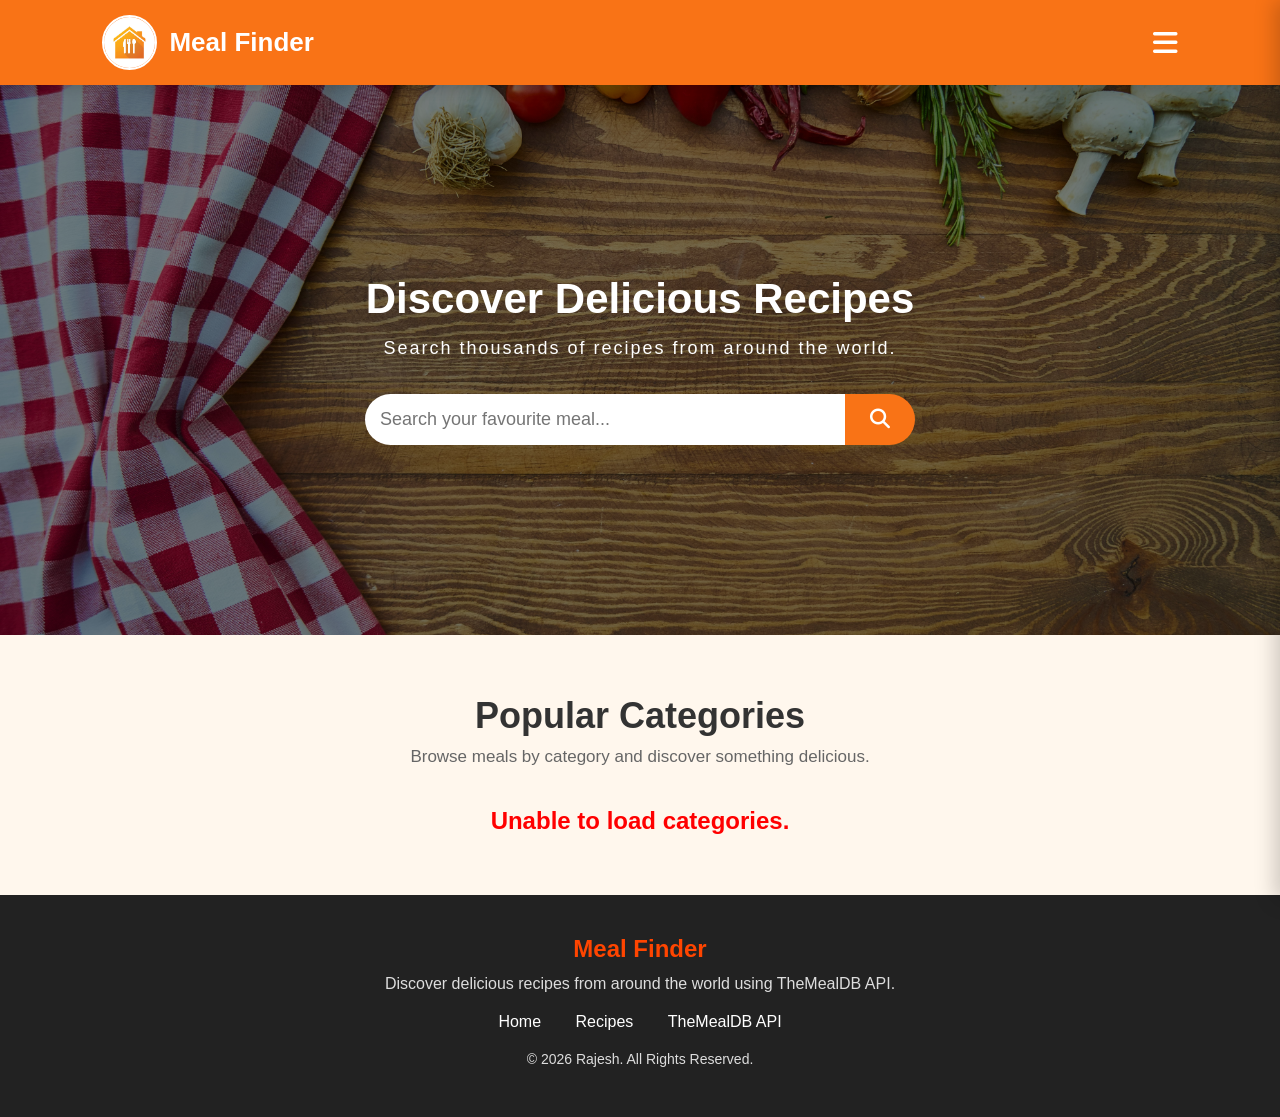
<file: index.html>
<!DOCTYPE html>
<html lang="en">

<head>

    <meta charset="UTF-8">
    <meta name="viewport" content="width=device-width, initial-scale=1.0">

    <title>Meal Finder | Home</title>

    <!-- Common CSS -->
    <link rel="stylesheet" href="css/style.css">

    <!-- Home CSS -->
    <link rel="stylesheet" href="css/home.css">

    <!-- Font Awesome -->
    <link rel="stylesheet"
        href="https://cdnjs.cloudflare.com/ajax/libs/font-awesome/6.7.2/css/all.min.css">

</head>

<body>

    <!-- ================= NAVBAR ================= -->

    <nav id="nav-bar">

    <div class="nav-left">

        <img src="assets/logo.jpg" alt="Meal Finder Logo">

        <h2>Meal Finder</h2>

    </div>

    <div class="menu">

        <i class="fa-solid fa-bars" id="btn"></i>

    </div>

</nav>

    <!-- ================= SIDEBAR ================= -->

    <aside id="menu-list" class="menu-list">

        <div class="close">

            <i class="fa-regular fa-circle-xmark" id="closebutton"></i>

        </div>

        <h2>Categories</h2>

        <li data-category="Beef">🥩 Beef</li>
        <li data-category="Chicken">🍗 Chicken</li>
        <li data-category="Dessert">🍰 Dessert</li>
        <li data-category="Lamb">🍖 Lamb</li>
        <li data-category="Miscellaneous">🍽 Miscellaneous</li>
        <li data-category="Pasta">🍝 Pasta</li>
        <li data-category="Seafood">🐟 Seafood</li>
        <li data-category="Starter">🥪 Starter</li>
        <li data-category="Vegan">🥗 Vegan</li>
        <li data-category="Vegetarian">🥬 Vegetarian</li>

    </aside>

    <!-- ================= HERO ================= -->

    <section id="hero-banner">

        <div id="img-content">

            <div id="hero-content">

                <div id="hero-text">

                    <h1>Discover Delicious Recipes</h1>

                    <p>

                        Search thousands of recipes from around the world.

                    </p>

                </div>

                <div id="search-bar">

                    <input type="text"
                        id="searchInput"
                        placeholder="Search your favourite meal...">

                    <button id="searchBtn">

                        <i class="fa-solid fa-magnifying-glass"></i>

                    </button>

                </div>

            </div>

        </div>

    </section>

    <!-- ================= CATEGORY SECTION ================= -->

    <section id="categories">

        <div class="section-title">

            <h2>Popular Categories</h2>

            <p>

                Browse meals by category and discover something delicious.

            </p>

        </div>

        <div id="categorycontainer" class="container">

        </div>

    </section>

    <!-- ================= FOOTER ================= -->

    <footer class="footer">

        <div class="footer-content">

            <h2>Meal Finder</h2>

            <p>

                Discover delicious recipes from around the world using
                TheMealDB API.

            </p>

            <div class="footer-links">

                <a href="index.html">Home</a>

                <a href="results.html?category=Chicken">Recipes</a>

                <a href="https://www.themealdb.com/" target="_blank">

                    TheMealDB API

                </a>

            </div>

            <p class="copyright">

                © 2026 Rajesh. All Rights Reserved.

            </p>

        </div>

    </footer>

    <script src="js/app.js"></script>

</body>

</html>
</file>
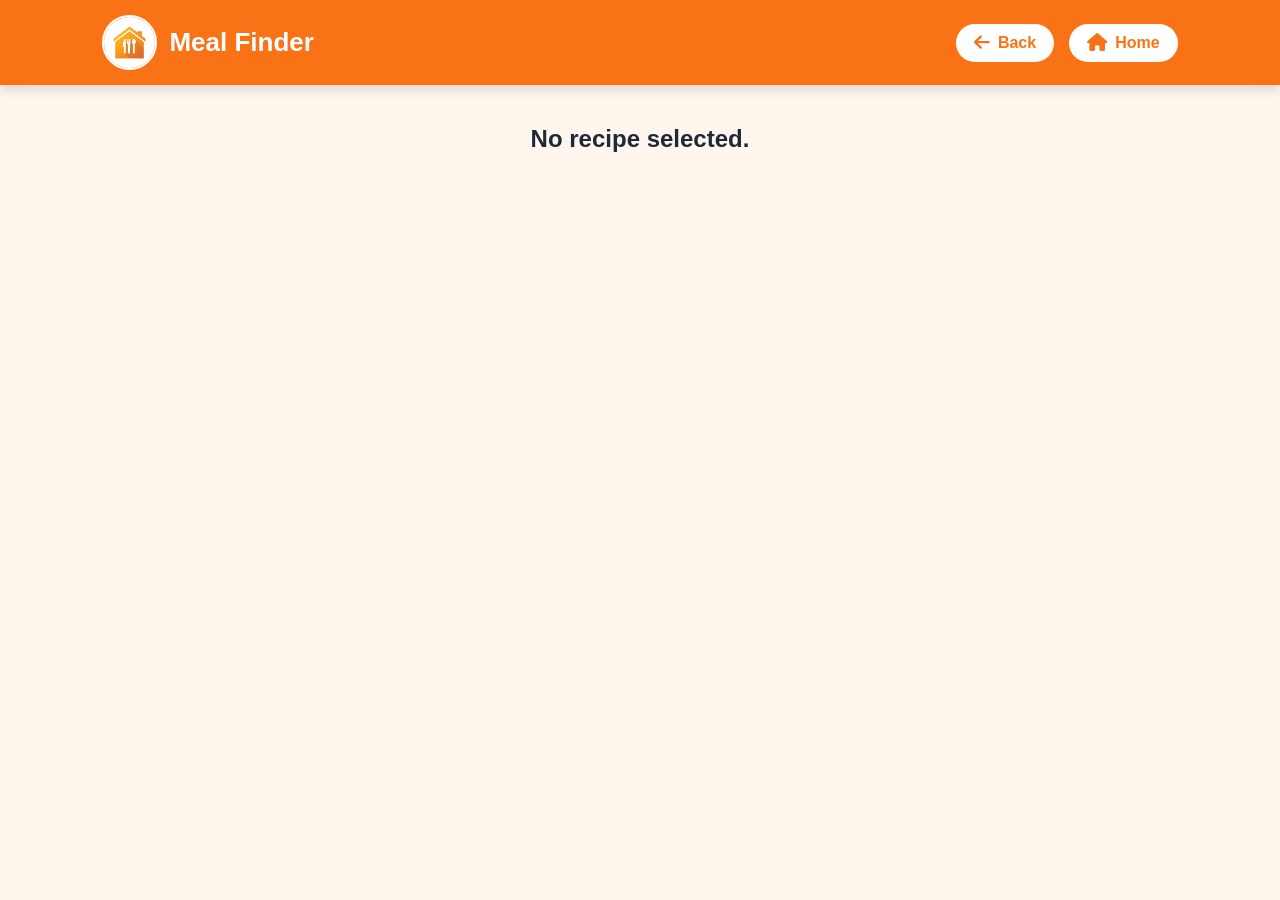
<file: recipe.html>
<!DOCTYPE html>
<html lang="en">

<head>

    <meta charset="UTF-8">
    <meta name="viewport" content="width=device-width, initial-scale=1.0">

    <title>Meal Finder | Recipe Details</title>

    <!-- Common CSS -->
    <link rel="stylesheet" href="css/style.css">

    <!-- Recipe CSS -->
    <link rel="stylesheet" href="css/recipe.css">

    <!-- Font Awesome -->
    <link rel="stylesheet"
        href="https://cdnjs.cloudflare.com/ajax/libs/font-awesome/6.7.2/css/all.min.css">

</head>

<body>

    <!-- ================= NAVBAR ================= -->
<nav id="nav-bar">

    <div class="nav-left">

        <img src="assets/logo.jpg" alt="Meal Finder Logo">

        <h2>Meal Finder</h2>

    </div>

    <div class="nav-right">

        <a href="javascript:history.back()" class="nav-btn">

            <i class="fa-solid fa-arrow-left"></i>

            Back

        </a>

        <a href="index.html" class="nav-btn">

            <i class="fa-solid fa-house"></i>

            Home

        </a>

    </div>

</nav>

    <!-- ================= RECIPE DETAILS ================= -->

    <section class="recipe-container">

        <div id="recipeDetails">

            <!-- Recipe will be loaded here by recipe.js -->

        </div>

    </section>

    <script src="js/recipe.js"></script>

</body>

</html>
</file>
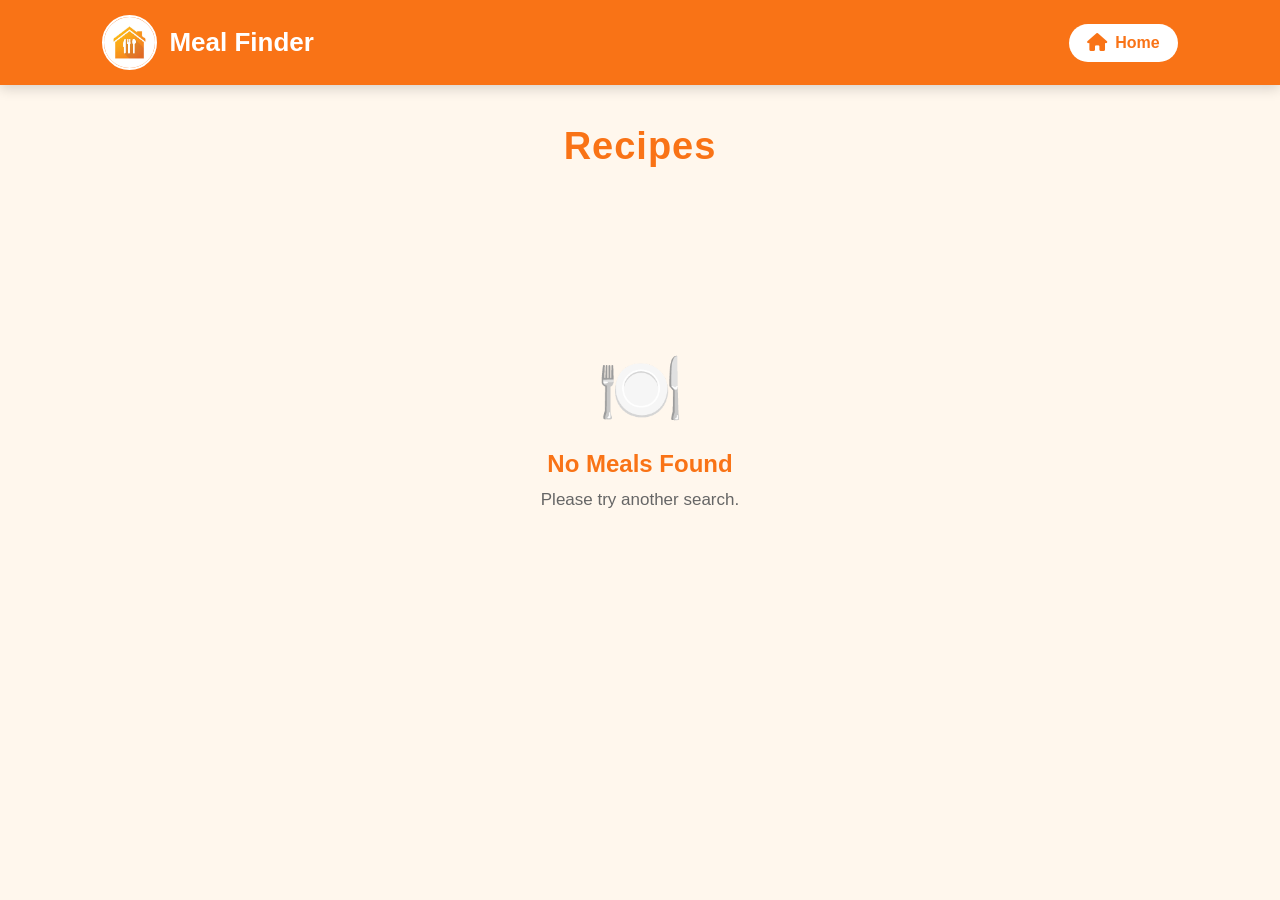
<file: results.html>
<!DOCTYPE html>
<html lang="en">

<head>

    <meta charset="UTF-8">
    <meta name="viewport" content="width=device-width, initial-scale=1.0">

    <title>Meal Finder | Results</title>

    <!-- Common CSS -->
    <link rel="stylesheet" href="css/style.css">

    <!-- Results CSS -->
    <link rel="stylesheet" href="css/results.css">

    <!-- Font Awesome -->
    <link rel="stylesheet"
    href="https://cdnjs.cloudflare.com/ajax/libs/font-awesome/6.7.2/css/all.min.css">

</head>

<body>

<!-- ================= NAVBAR ================= -->

<nav id="nav-bar">

    <div class="nav-left">

        <img src="assets/logo.jpg" alt="Meal Finder Logo">

        <h2>Meal Finder</h2>

    </div>

    <div class="nav-right">

        <a href="index.html" class="nav-btn">

            <i class="fa-solid fa-house"></i>

            Home

        </a>

    </div>

</nav>

<!-- ================= TITLE ================= -->

<section class="title-section">

    <h1 id="pageTitle">Recipes</h1>

</section>

<!-- ================= MEAL GRID ================= -->

<section class="meal-section">

    <div id="mealsContainer" class="meal-container">

    </div>

</section>

<!-- ================= LOADER ================= -->

<div id="loader" class="loader">

    Loading Recipes...

</div>

<!-- ================= NO RESULTS ================= -->

<div id="noMeals" class="no-meals">

    <div class="emoji">🍽️</div>

    <h2>No Meals Found</h2>

    <p>Please try another search.</p>

</div>

<script src="js/results.js"></script>

</body>

</html>
</file>
<file: css/style.css>
/* ===========================
   RESET
=========================== */

*{
    margin:0;
    padding:0;
    box-sizing:border-box;
    font-family:Arial, Helvetica, sans-serif;
}

html{
    scroll-behavior:smooth;
}

body{
    background:#FFF7ED;
    color:#1F2937;
    overflow-x:hidden;
}


/* ===========================
   NAVBAR
=========================== */

#nav-bar{

    position:sticky;
    top:0;
    z-index:1000;

    display:flex;
    justify-content:space-between;
    align-items:center;

    padding:15px 8%;

    background:#F97316;

    box-shadow:0 4px 12px rgba(0,0,0,.15);

}

.nav-left{

    display:flex;
    align-items:center;
    gap:12px;

}

.nav-left img{

    width:55px;
    height:55px;

    border-radius:50%;
    object-fit:cover;

    border:2px solid white;

}

.nav-left h2{

    color:white;
    font-size:26px;
    font-weight:700;

}

.nav-right{

    display:flex;
    align-items:center;
    gap:15px;

}

.nav-btn{

    display:flex;
    align-items:center;
    gap:8px;

    text-decoration:none;

    background:white;
    color:#F97316;

    padding:10px 18px;

    border-radius:30px;

    font-weight:600;

    transition:.3s;

}

.nav-btn:hover{

    background:#EA580C;
    color:white;

    transform:translateY(-2px);

    box-shadow:0 8px 18px rgba(0,0,0,.2);

}

.nav-btn i{

    font-size:18px;

}


/* ===========================
   MENU ICON
=========================== */

.menu i{

    color:white;

    font-size:28px;

    cursor:pointer;

    transition:.3s;

}

.menu i:hover{

    transform:scale(1.1);

}


/* ===========================
   BUTTONS
=========================== */

button{

    cursor:pointer;

    transition:.3s;

}


/* ===========================
   FOOTER
=========================== */

.footer{

    margin-top:60px;

    padding:40px 20px;

    background:#222;

    color:white;

    text-align:center;

}

.footer h2{

    color:orangered;

    margin-bottom:12px;

}

.footer p{

    margin:10px 0;

    color:#ddd;

}

.footer-links{

    margin:20px 0;

}

.footer-links a{

    color:white;

    text-decoration:none;

    margin:0 15px;

    transition:.3s;

}

.footer-links a:hover{

    color:orangered;

}

.copyright{

    margin-top:20px;

    font-size:14px;

    color:#aaa;

}


/* ===========================
   TABLET
=========================== */

@media (max-width:768px){

    #nav-bar{

        padding:15px 20px;

    }

    .nav-left img{

        width:45px;
        height:45px;

    }

    .nav-left h2{

        font-size:20px;

    }

    .nav-btn{

        padding:8px 14px;

        font-size:14px;

    }

}


/* ===========================
   MOBILE
=========================== */

@media (max-width:480px){

    #nav-bar{

        padding:12px 15px;

    }

    .nav-left{

        gap:10px;

    }

    .nav-left img{

        width:40px;
        height:40px;

    }

    .nav-left h2{

        font-size:18px;

    }

    .menu i{

        font-size:30px;

    }

    .nav-btn{

        padding:7px 12px;

        font-size:13px;

    }

}
</file>
<file: css/home.css>
/* ===========================
   SIDEBAR
=========================== */

.menu-list{

    position:fixed;

    top:0;
    right:0;

    width:280px;
    height:100vh;

    background:white;

    list-style:none;

    padding-top:20px;

    box-shadow:-5px 0 20px rgba(0,0,0,.2);

    transform:translateX(100%);
    transition:transform .35s ease;

    z-index:1000;

}

/* ADD THIS */
.menu-list.open{

    transform:translateX(0);

}

.close{

    text-align:right;

    padding-right:20px;

}

#closebutton{

    font-size:28px;

    color:orangered;

    cursor:pointer;

}

.menu-list h2{

    text-align:center;

    margin:20px 0;

    color:orangered;

}

.menu-list li{

    margin:10px;

    padding:15px;

    border-radius:8px;

    background:#f5f5f5;

    font-size:18px;

    cursor:pointer;

    transition:.3s;

}

.menu-list li:hover{

    background:orangered;

    color:white;

    transform:translateX(6px);

}


/* ===========================
   HERO
=========================== */

#hero-banner{

    width:100%;

    height:550px;

}

#img-content{

    width:100%;
    height:100%;

    display:flex;

    justify-content:center;

    align-items:center;

    background:
    linear-gradient(rgba(0,0,0,.5),rgba(0,0,0,.5)),
    url("../assets/Banner.jpg");

    background-size:cover;

    background-position:center;

}

#hero-content{

    width:100%;

    max-width:700px;

    text-align:center;

    padding:20px;

}


/* ===========================
   HERO TEXT
=========================== */

#hero-text h1{

    color:white;

    font-size:42px;

    margin-bottom:15px;

}

#hero-text p{

    color:white;

    font-size:18px;

    letter-spacing:2px;

    margin-bottom:35px;

}


/* ===========================
   SEARCH BAR
=========================== */

#search-bar{

    display:flex;

    width:90%;

    max-width:550px;

    margin:auto;

}

#search-bar input{

    flex:1;

    min-width:0;

    padding:15px;

    border:none;

    outline:none;

    font-size:18px;

    border-radius:30px 0 0 30px;

}

#search-bar button{

    width:70px;

    border:none;

    background:#F97316;

    color:white;

    font-size:20px;

    border-radius:0 30px 30px 0;

}

#search-bar button:hover{

    background:#EA580C;

}


/* ===========================
   CATEGORY SECTION
=========================== */

#categories{

    width:90%;

    margin:60px auto;

}

.section-title{

    text-align:center;

    margin-bottom:40px;

}

.section-title h2{

    font-size:36px;

    color:#333;

    margin-bottom:10px;

}

.section-title p{

    color:#666;

    font-size:17px;

}


/* ===========================
   CATEGORY GRID
=========================== */

.container{

    display:grid;

    grid-template-columns:repeat(auto-fit,minmax(250px,1fr));

    gap:30px;

}

.category_cards{

    background:white;

    border-radius:12px;

    overflow:hidden;

    cursor:pointer;

    transition:.3s;

    box-shadow:0 4px 12px rgba(0,0,0,.12);

}

.category_cards:hover{

    transform:translateY(-6px);

    box-shadow:0 15px 30px rgba(0,0,0,.15);

}

.category_cards img{

    width:100%;

    height:220px;

    object-fit:cover;

}

.category_cards p{

    padding:12px;

    background:orangered;

    color:white;

    text-align:center;

    font-size:20px;

}


/* ===========================
   TABLET
=========================== */

@media (max-width:768px){

    #hero-banner{

        height:500px;

    }

    #hero-text h1{

        font-size:32px;

    }

    #hero-text p{

        font-size:16px;

    }

    #search-bar{

        width:90%;

    }

}


/* ===========================
   MOBILE
=========================== */

@media (max-width:480px){

    .menu-list{

    width:100%;

}

    #hero-banner{

        height:430px;

    }

    #hero-content{

        padding:15px;

    }

    #hero-text h1{

        font-size:28px;

    }

    #hero-text p{

        font-size:15px;

        letter-spacing:1px;

    }

    #search-bar{

        width:95%;

    }

    #search-bar input{

        font-size:16px;

    }

    #search-bar button{

        width:65px;

    }

    .section-title h2{

        font-size:28px;

    }

    .container{

        grid-template-columns:1fr;

    }

}
</file>
<file: css/recipe.css>
/* ===========================
   RECIPE CONTAINER
=========================== */

.recipe-container{

    width:90%;

    max-width:1000px;

    margin:40px auto;

}


/* ===========================
   RECIPE CARD
=========================== */

.recipe-card{

    width:90%;

    max-width:1000px;

    margin:40px auto;

    background:white;

    padding:30px;

    border-radius:15px;

    box-shadow:0 12px 30px rgba(0,0,0,.15);

}

.recipe-card h1{

    color:#E85D04;

    margin-bottom:15px;

    text-align:center;

}
.recipe-card img{

    width:100%;

    height:400px;

    object-fit:contain;

    border-radius:12px;

    display:block;

    margin:20px 0;

}

/* ===========================
   RECIPE INFO
=========================== */

.recipe-info{

    display:flex;

    justify-content:center;

    gap:20px;

    flex-wrap:wrap;

    margin-bottom:20px;

}

.recipe-info span{

    background:#FFE8D6;

    color:#E85D04;

    padding:8px 15px;

    border-radius:20px;

    font-weight:bold;

}


/* ===========================
   HEADINGS
=========================== */

.recipe-card h2{

    margin-top:25px;

    margin-bottom:10px;

    color:#D9480F;

}


/* ===========================
   TEXT
=========================== */

.recipe-card p{

    line-height:1.8;

    color:#444;

}


/* ===========================
   INGREDIENTS
=========================== */

.recipe-card ul{

    margin-top:15px;

    padding-left:25px;

}

.recipe-card li{

    margin-bottom:8px;

    line-height:1.6;

}


/* ===========================
   YOUTUBE BUTTON
=========================== */

.youtube{

    display:inline-block;

    margin-top:30px;

    padding:12px 22px;

    background:red;

    color:white;

    text-decoration:none;

    border-radius:8px;

    font-weight:bold;

    transition:.3s;

}

.youtube:hover{

    background:#c40000;

}


/* ===========================
   TABLET
=========================== */

@media(max-width:768px){

    .recipe-card{

        padding:20px;

    }

}


/* ===========================
   MOBILE
=========================== */

@media(max-width:480px){

    .recipe-container{

        width:95%;

    }

    .recipe-card{

        padding:18px;

    }

    .recipe-card h1{

        font-size:28px;

    }

    .recipe-card img{

        max-height:250px;

    }

    .recipe-info{

        flex-direction:column;

        align-items:center;

        gap:10px;

    }

}
</file>
<file: css/results.css>
/* ===========================
   PAGE TITLE
=========================== */

.title-section{

    text-align:center;

    margin:40px 0;

}

.title-section h1{

    color:#F97316;

    font-size:38px;

    letter-spacing:1px;

    font-weight:700;

}


/* ===========================
   MEAL SECTION
=========================== */

.meal-section{

    width:90%;

    margin:auto;

    padding-bottom:60px;

}

.meal-container{

    display:grid;

    grid-template-columns:repeat(auto-fit,minmax(280px,1fr));

    gap:35px;

}


/* ===========================
   MEAL CARD
=========================== */

.meal-card{

    background:#fff;

    border-radius:18px;

    overflow:hidden;

    box-shadow:0 10px 25px rgba(0,0,0,.12);

    transition:.35s ease;

    display:flex;

    flex-direction:column;

}

.meal-card:hover{

    transform:translateY(-10px);

    box-shadow:0 20px 40px rgba(0,0,0,.18);

}


/* ===========================
   MEAL IMAGE
=========================== */

.meal-card img{

    width:100%;

    height:250px;

    object-fit:cover;

}


/* ===========================
   MEAL NAME
=========================== */

.meal-card h3{

    flex:1;

    padding:18px 18px 10px;

    text-align:center;

    color:#222;

    font-size:24px;

    font-weight:700;

    line-height:1.4;

    display:-webkit-box;

    -webkit-line-clamp:2;

    -webkit-box-orient:vertical;

    overflow:hidden;

    text-overflow:ellipsis;

    min-height:70px;

}


/* ===========================
   VIEW RECIPE BUTTON
=========================== */

.meal-card button{

    width:85%;

    margin:0 auto 22px;

    display:flex;

    justify-content:center;

    align-items:center;

    gap:10px;

    padding:14px;

    border:none;

    border-radius:12px;

    background:#F97316;

    color:#fff;

    font-size:16px;

    font-weight:600;

    cursor:pointer;

    transition:.3s ease;

}

.meal-card button:hover{

    background:#EA580C;

    transform:translateY(-3px);

    box-shadow:0 10px 22px rgba(249,115,22,.35);

}

.meal-card button i{

    transition:.3s;

}

.meal-card button:hover i{

    transform:translateX(5px);

}


/* ===========================
   LOADER
=========================== */

.loader{

    display:none;

    text-align:center;

    margin:70px 0;

    font-size:24px;

    font-weight:700;

    color:#F97316;

}


/* ===========================
   NO RESULTS
=========================== */

.no-meals{

    display:none;

    text-align:center;

    margin:80px 20px;

}

.no-meals .emoji{

    font-size:70px;

    margin-bottom:20px;

}

.no-meals h2{

    color:#F97316;

    margin-bottom:12px;

}

.no-meals p{

    color:#666;

    font-size:17px;

}


/* ===========================
   TABLET
=========================== */

@media(max-width:768px){

    .title-section h1{

        font-size:30px;

    }

    .meal-container{

        grid-template-columns:repeat(auto-fit,minmax(240px,1fr));

        gap:25px;

    }

    .meal-card img{

        height:220px;

    }

}


/* ===========================
   MOBILE
=========================== */

@media(max-width:480px){

    .meal-container{

        grid-template-columns:1fr;

    }

    .title-section h1{

        font-size:26px;

    }

    .meal-card img{

        height:200px;

    }

    .meal-card h3{

        font-size:24px;

    }

}
</file>
